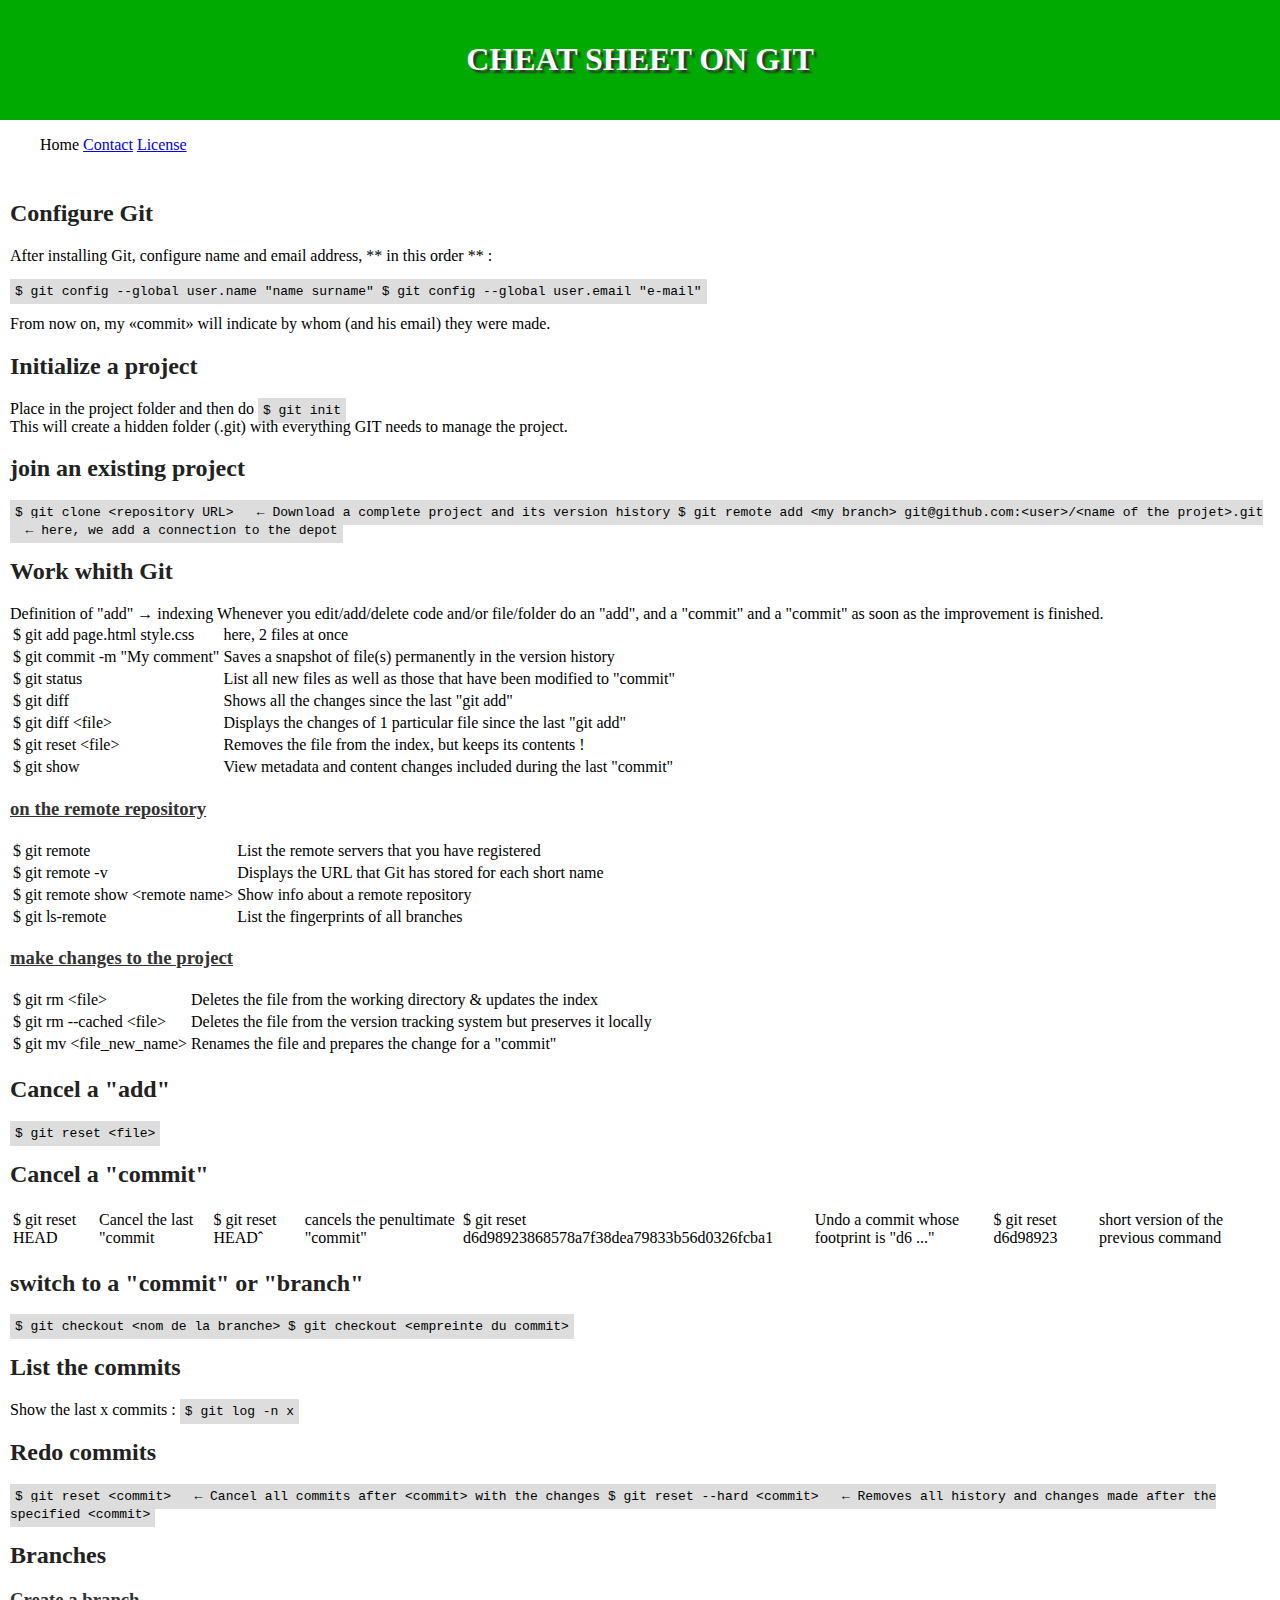
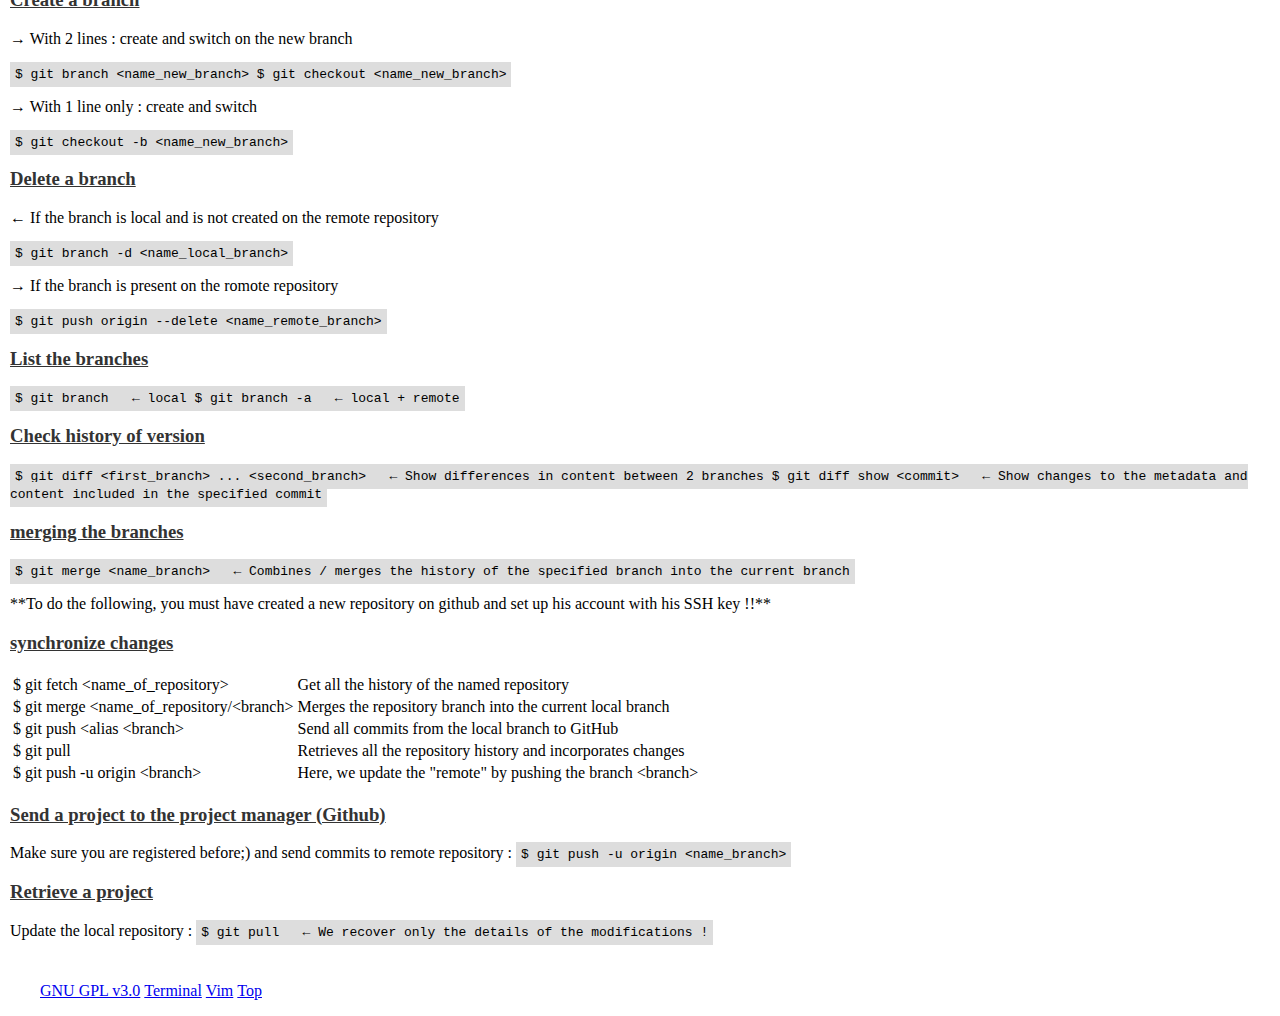
<file: index.html>
<!DOCTYPE html>
<html lang="en">
<head>
	<meta charset="UTF-8">
	<link rel="icon" type="image/png" href="./img/git_icon.png" />	
	<title>GIT : CHEAT SHEET</title>
	<link rel="stylesheet" type="text/css" href="./css/style.css">
</head>
<body id="top">
	<header>
		<h1>CHEAT SHEET ON GIT</h1>	
	</header>
	<!-- MENU OF NAVIGATE ++++++++++++++++++++++++++++++++++++++++++ -->
	<nav>
		<ul>
			<li>Home</li>
			<li><a href="./contact.html" title="Send a message">Contact</a></li>
			<li><a href="./license.html" title="See">License</a></li>
		</ul>
	</nav>
	<!-- MAIN CONTENT ++++++++++++++++++++++++++++++++++++++++++++++ -->
		<section>
			
			<h2>Configure Git</h2>
			<p>After installing Git, configure name and email address, ** in this order ** :</p>
			<code>
			$ git config --global user.name "name surname"
			$ git config --global user.email "e-mail"
			</code>
			<p>From now on, my &laquo;commit&raquo; will indicate by whom (and his email) they were made.</p>

			<h2>Initialize a project</h2>
			<p>Place in the project folder and then do <code>$ git init</code><br />
			This will create a hidden folder (.git) with everything GIT needs to manage the project.</p>
			<h2>join an existing project</h2>
			<code>
			$ git clone &lt;repository URL&gt; &nbsp;&nbsp;&larr; Download a complete project and its version history 
			$ git remote add &lt;my branch&gt; git@github.com:&lt;user&gt;/&lt;name of the projet&gt;.git &nbsp;&nbsp;&larr; here, we add a connection to the depot
			</code>

			<h2>Work whith Git</h2>
			Definition of "add" &rarr; indexing 
			Whenever you edit/add/delete code and/or file/folder do an "add",  and a "commit" and a "commit" as soon as the improvement is finished.
			<table>
				<tr>
					<td>$ git add page.html style.css</td><td>here, 2 files at once</td>
				</tr>
				<tr>
					<td>$ git commit -m "My comment"</td><td>Saves a snapshot of file(s) permanently in the version history</td> 
				</tr>
				<tr>
					<td>$ git status</td><td>List all new files as well as those that have been modified to "commit"</td> 
				</tr>
				<tr>
					<td>$ git diff</td><td>Shows all the changes since the last "git add"</td>
				</tr>
				<tr>
					<td>$ git diff &lt;file&gt;</td><td>Displays the changes of 1 particular file since the last "git add" </td>
				</tr>
				<tr>
					<td>$ git reset &lt;file&gt;</td><td>Removes the file from the index, but keeps its contents !</td>
				</tr>
				<tr>
					<td>$ git show</td><td>View metadata and content changes included during the last "commit"</td>
				</tr>
			</table>
			
			<h3>on the remote repository</h3>
			<table>
				<tr>
					<td>$ git remote</td><td>List the remote servers that you have registered</td>
				</tr>
				<tr>
					<td>$ git remote -v</td><td>Displays the URL that Git has stored for each short name</td>
				</tr>
				<tr>
					<td>$ git remote show &lt;remote name&gt;</td><td>Show info about a remote repository</td>
				</tr>
				<tr>
					<td>$ git ls-remote</td><td>List the fingerprints of all branches</td>
				</tr>
			</table>

			<h3>make changes to the project</h3>
			<table>
				<tr>
					<td>$ git rm &lt;file&gt;</td><td>Deletes the file from the working directory &amp; updates the index</td>
				</tr>
				<tr>
					<td>$ git rm --cached &lt;file&gt;</td><td>Deletes the file from the version tracking system but preserves it locally</td>
				</tr>
				<tr>
					<td>$ git mv <file> &lt;file_new_name&gt;</td><td>Renames the file and prepares the change for a "commit"</td>
				</tr>
			</table>

			<h2>Cancel a "add"</h2>
			<code>
			$ git reset &lt;file&gt;
			</code>

			<h2>Cancel a "commit"</h2>
			<table>
				<tr>
					<td>$ git reset HEAD</td><td>Cancel the last "commit</td>
					<td>$ git reset HEAD&circ;</td><td>cancels the penultimate "commit"</td>
					<td>$ git reset d6d98923868578a7f38dea79833b56d0326fcba1</td><td>Undo a commit whose footprint is "d6 ..."</td>
					<td>$ git reset d6d98923</td><td>short version of the previous command</td>
				</tr>
			</table>
			
			<h2>switch to a "commit" or "branch"</h2>
			<code>
			$ git checkout &lt;nom de la branche&gt;
			$ git checkout &lt;empreinte du commit&gt;
			</code>

			<h2>List the commits</h2>
			<p>Show the last x commits : <code>$ git log -n x</code></p> 

			<h2>Redo commits</h2>
			<code>
			$ git reset &lt;commit&gt;	&nbsp;&nbsp;&larr; Cancel all commits after &lt;commit&gt; with the changes
			$ git reset --hard &lt;commit&gt; &nbsp;&nbsp;&larr; Removes all history and changes made after the specified &lt;commit&gt;
			</code>

			<h2>Branches</h2>
			
			<h3>Create a branch</h3>
			<p>&rarr; With 2 lines : create and switch on the new branch</p>
			<code>
			$ git branch &lt;name_new_branch&gt;
			$ git checkout &lt;name_new_branch&gt;
			</code>
			
			<p>&rarr; With 1 line only : create and switch</p>
			<code>
			$ git checkout -b &lt;name_new_branch&gt;
			</code>

			<h3>Delete a branch</h3>
			<p>&larr; If the branch is local and is not created on the remote repository</p>
			<code>
			$ git branch -d &lt;name_local_branch&gt;
			</code>
			
			<p>&rarr; If the branch is present on the romote repository</p>
			<code>
			$ git push origin --delete &lt;name_remote_branch&gt;
			</code>

			<h3>List the branches</h3>
			<code>
			$ git branch &nbsp;&nbsp;&larr; local
			$ git branch -a &nbsp;&nbsp;&larr; local + remote
			</code>

			<h3>Check history of version</h3>
			<code>	
			$ git diff &lt;first_branch&gt; ... &lt;second_branch&gt; &nbsp;&nbsp;&larr; Show differences in content between 2 branches
			$ git diff show &lt;commit&gt; &nbsp;&nbsp;&larr; Show changes to the metadata and content included in the specified commit
			</code>

			<h3>merging the branches</h3>
			<code>
			$ git merge &lt;name_branch&gt; &nbsp;&nbsp;&larr; Combines / merges the history of the specified branch into the current branch
			</code>

			<p>**To do the following, you must have created a new repository on github and set up his account with his SSH key !!**</p>

			<h3>synchronize changes</h3>
			<table>
				<tr>
					<td>$ git fetch &lt;name_of_repository&gt;</td><td>Get all the history of the named repository</td>
				</tr>
				<tr>
					<td>$ git merge &lt;name_of_repository/&lt;branch&gt;</td><td>Merges the repository branch into the current local branch</td>
				</tr>
				<tr>
					<td>$ git push &lt;alias &lt;branch&gt;</td><td>Send all commits from the local branch to GitHub</td>
				</tr>
				<tr>
					<td>$ git pull</td><td>Retrieves all the repository history and incorporates changes</td>
				</tr>
				<tr>
					<td>$ git push -u origin &lt;branch&gt;</td><td>Here, we update the "remote" by pushing the branch &lt;branch&gt;</td>
				</tr>
			</table>

			<h3>Send a project to the project manager (Github)</h3>
			<p>Make sure you are registered before;) and send commits to remote repository : <code>$ git push -u origin &lt;name_branch&gt;</code></p>
			
			<h3>Retrieve a project</h3>
			<p>Update the local repository : <code>$ git pull &nbsp;&nbsp;&larr; We recover only the details of the modifications !</code></p>
		</section>
	<!-- FOOTER ++++++++++++++++++++++++++++++++++++++++++++++++++++ -->
	<footer>
		<ul>
			<li><a href="./license.html" title="See">GNU GPL v3.0</a></li>
			<li><a href="https://daviwys.github.io/cheat-sheet-terminal/" title="See cheat sheet on Terminal">Terminal</a></li>
			<li><a href="https://daviwys.github.io/cheat-sheet-vim/" title="See cheat sheet on Vim">Vim</a></li>
			<li><a href="#top" title="Return to the top">Top</a></li>
		</ul>
	</footer>
</body>
</html>
</file>
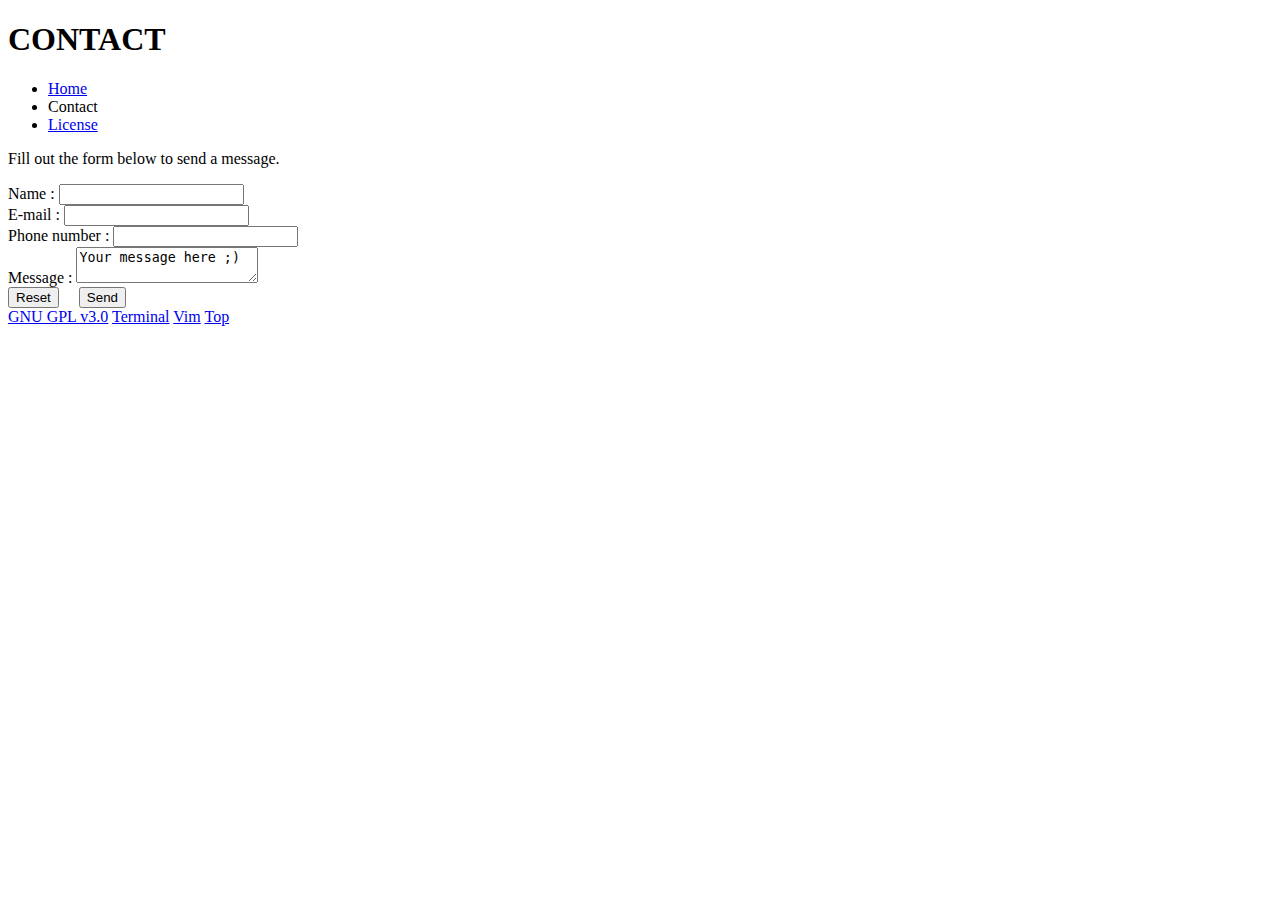
<file: contact.html>
<!DOCTYPE html>
<html lang="en">
<head>
	<meta charset="UTF-8">
	<link rel="icon" type="image/png" href="./img/git_icon.png" />
	<title>Contact</title>
</head>
<body id="top">
	<header>
		<h1>CONTACT</h1>	
	</header>
	<!-- MENU OF NAVIGATE ++++++++++++++++++++++++++++++++++++++++++ -->
	<nav>
		<ul>
			<li><a href="./index.html" title="Back to home">Home</a></li>
			<li>Contact</li>
			<li><a href="./license.html" title="See">License</a></li>
		</ul>
	</nav>
	<!-- MAIN CONTENT ++++++++++++++++++++++++++++++++++++++++++++++ -->
		<section>
		
			<p>Fill out the form below to send a message.</>
			<form method="post" action="#">
				<div>
					<label for="name">Name : </label>
					<input type="text" name="name" id="name">
				</div>
				<div>
					<label for="email">E-mail : </label>
					<input type="email" name="email" id="email">
				</div>
				<div>
					<label for="phone">Phone number : </label>
					<input type="tel" name="phone" id="phone">
				</div>
				<div>
					<label for="">Message : </label>
					<textarea name="message" id="message">Your message here ;)</textarea>
				</div>
				<div>
					<input type="reset" value="Reset"> &nbsp; &nbsp; <input type="submit" value="Send">
				</div>
			</form>
			
		</section>
	<!-- FOOTER ++++++++++++++++++++++++++++++++++++++++++++++++++++ -->
	<footer>
		<a href="./license.html" title="See">GNU GPL v3.0</a>
		<a href="https://daviwys.github.io/cheat-sheet-terminal/" title="See cheat sheet on Terminal">Terminal</a>
		<a href="https://daviwys.github.io/cheat-sheet-vim/" title="See cheat sheet on Vim">Vim</a>
		<a href="#top" title="Return to the top">Top</a>
	</footer>
</body>
</html>
</file>
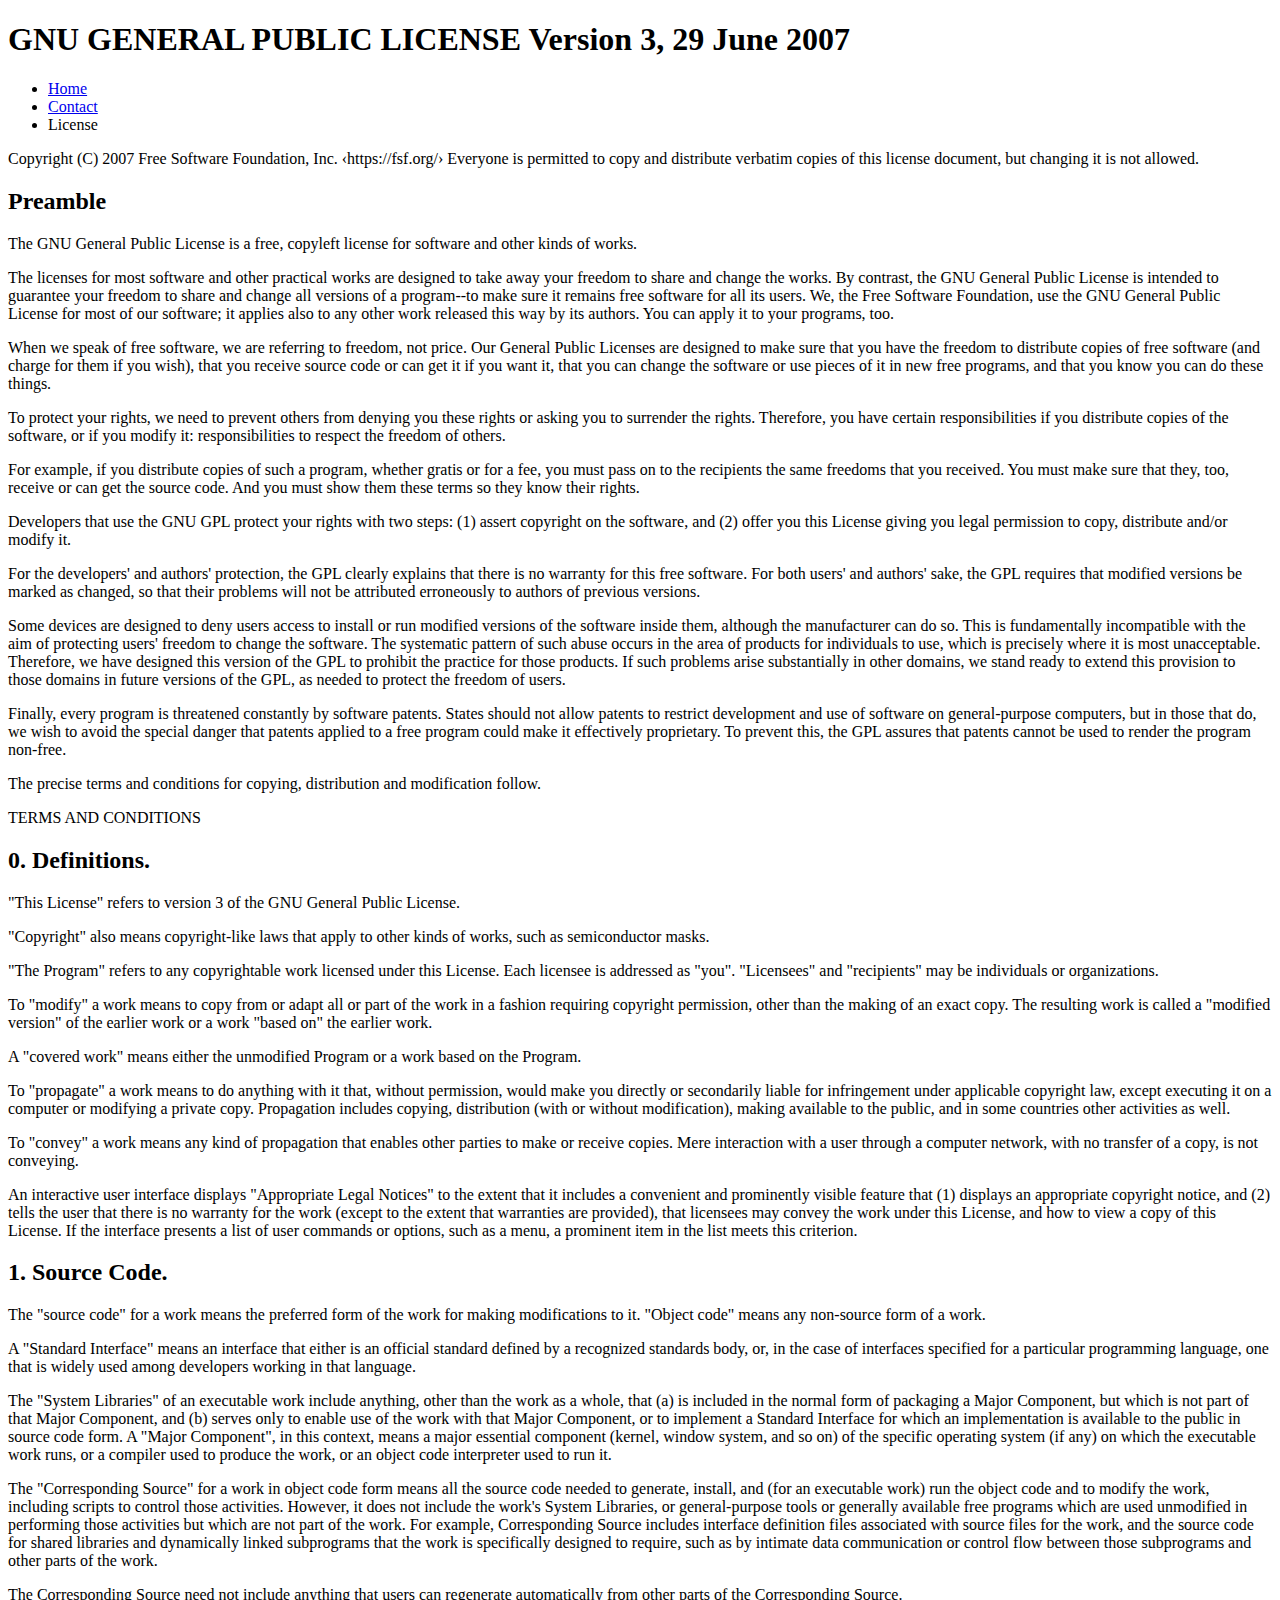
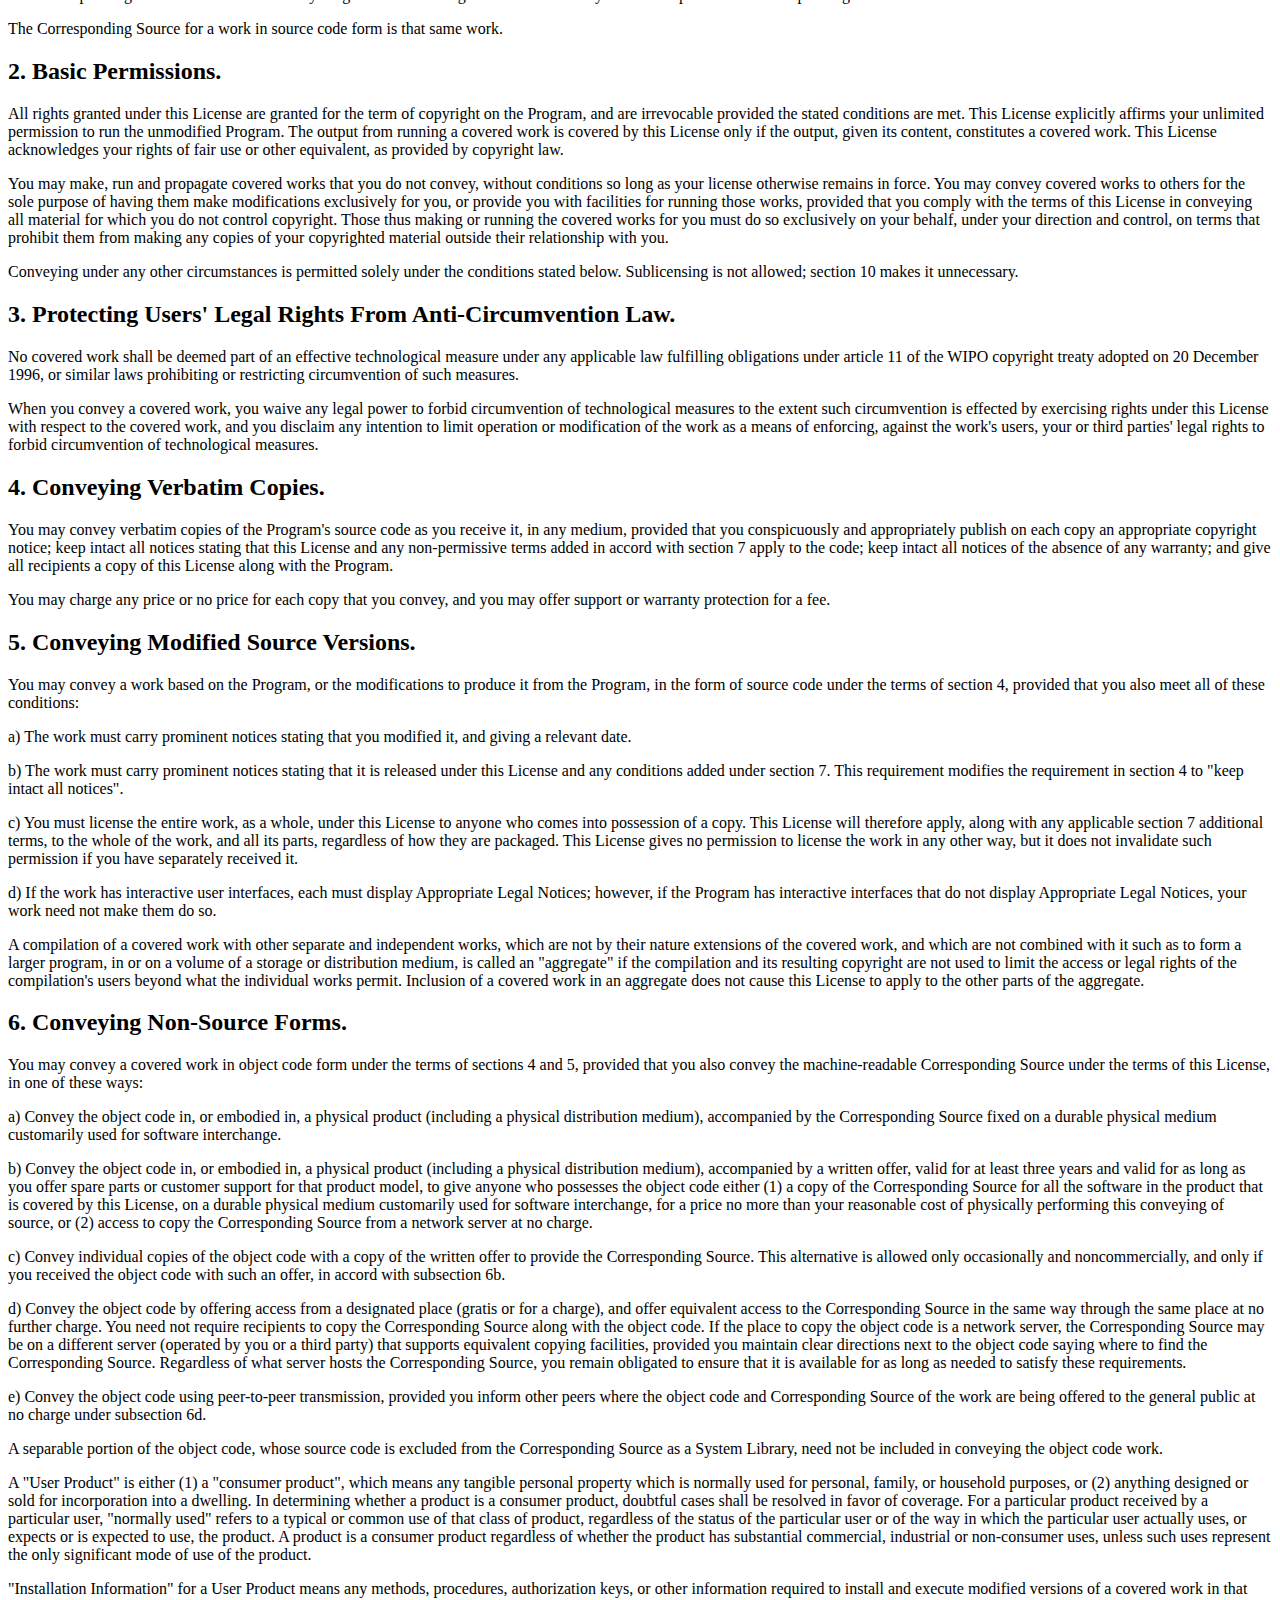
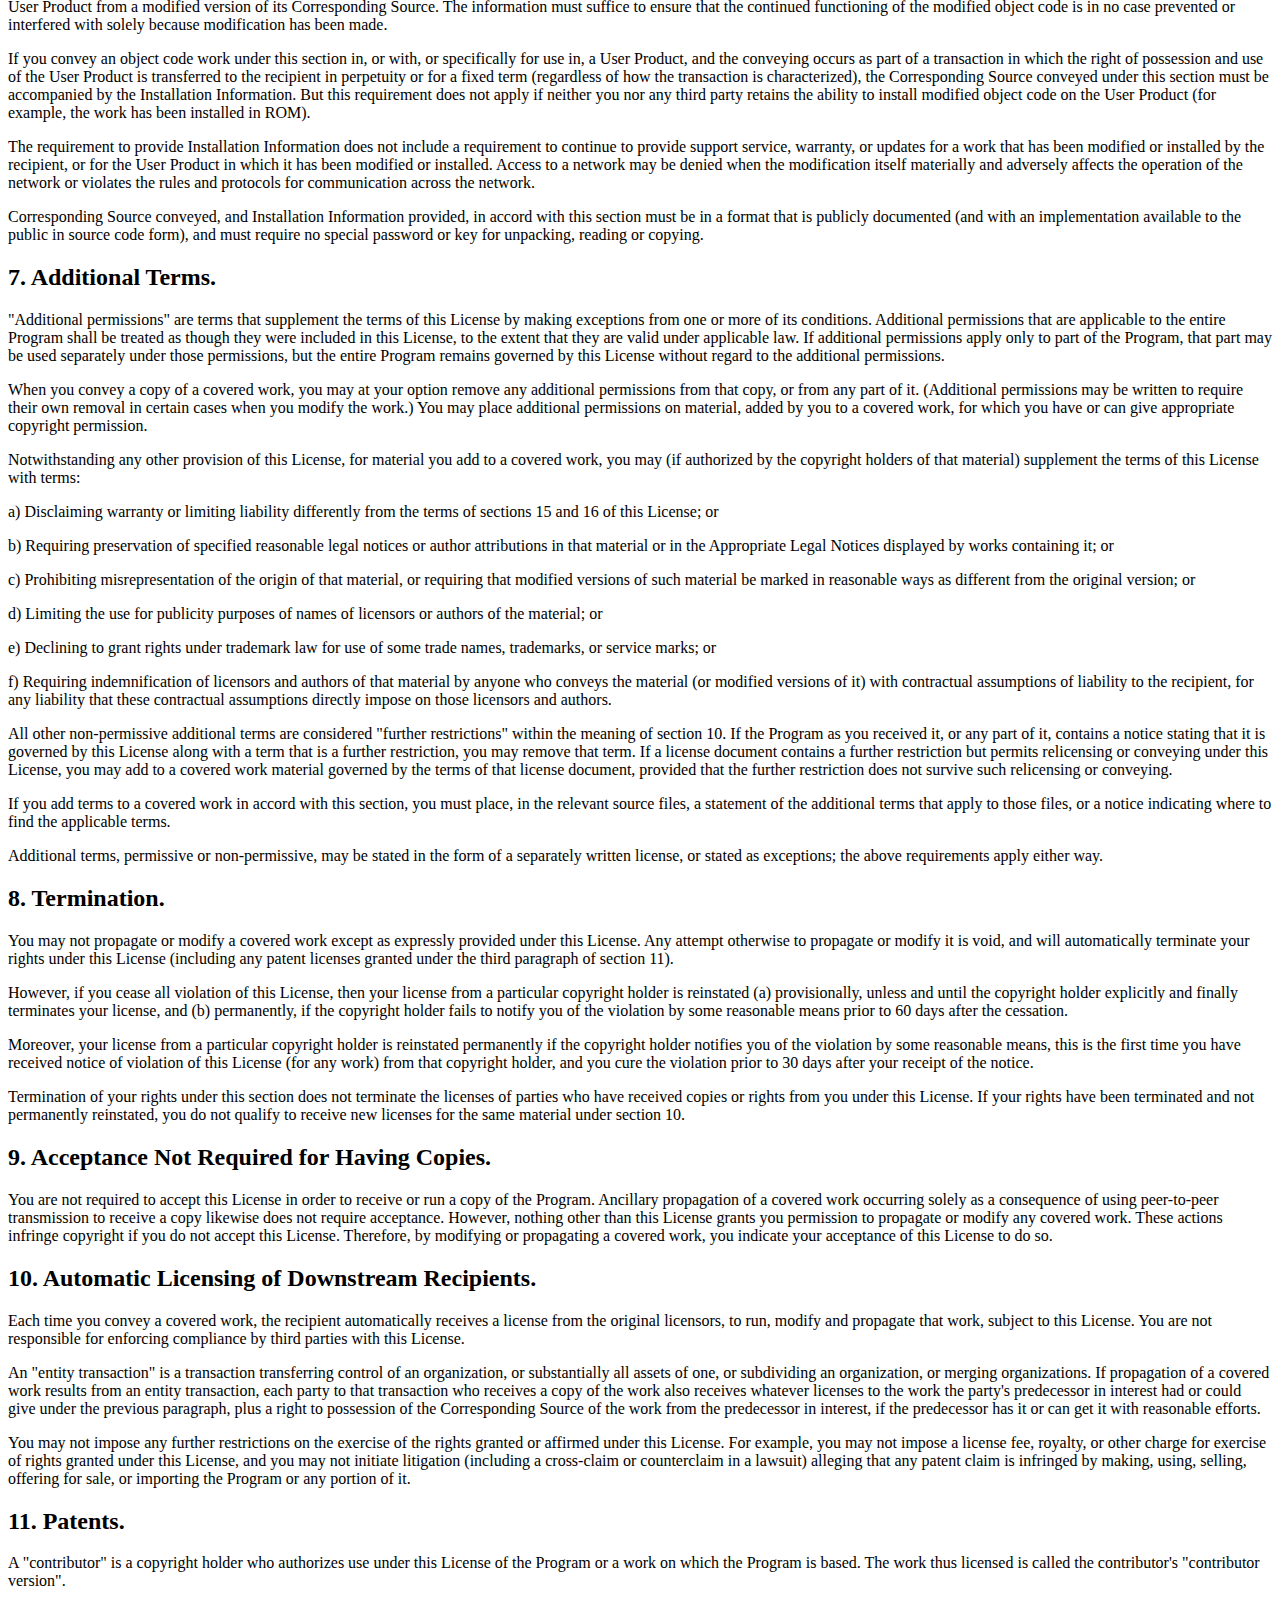
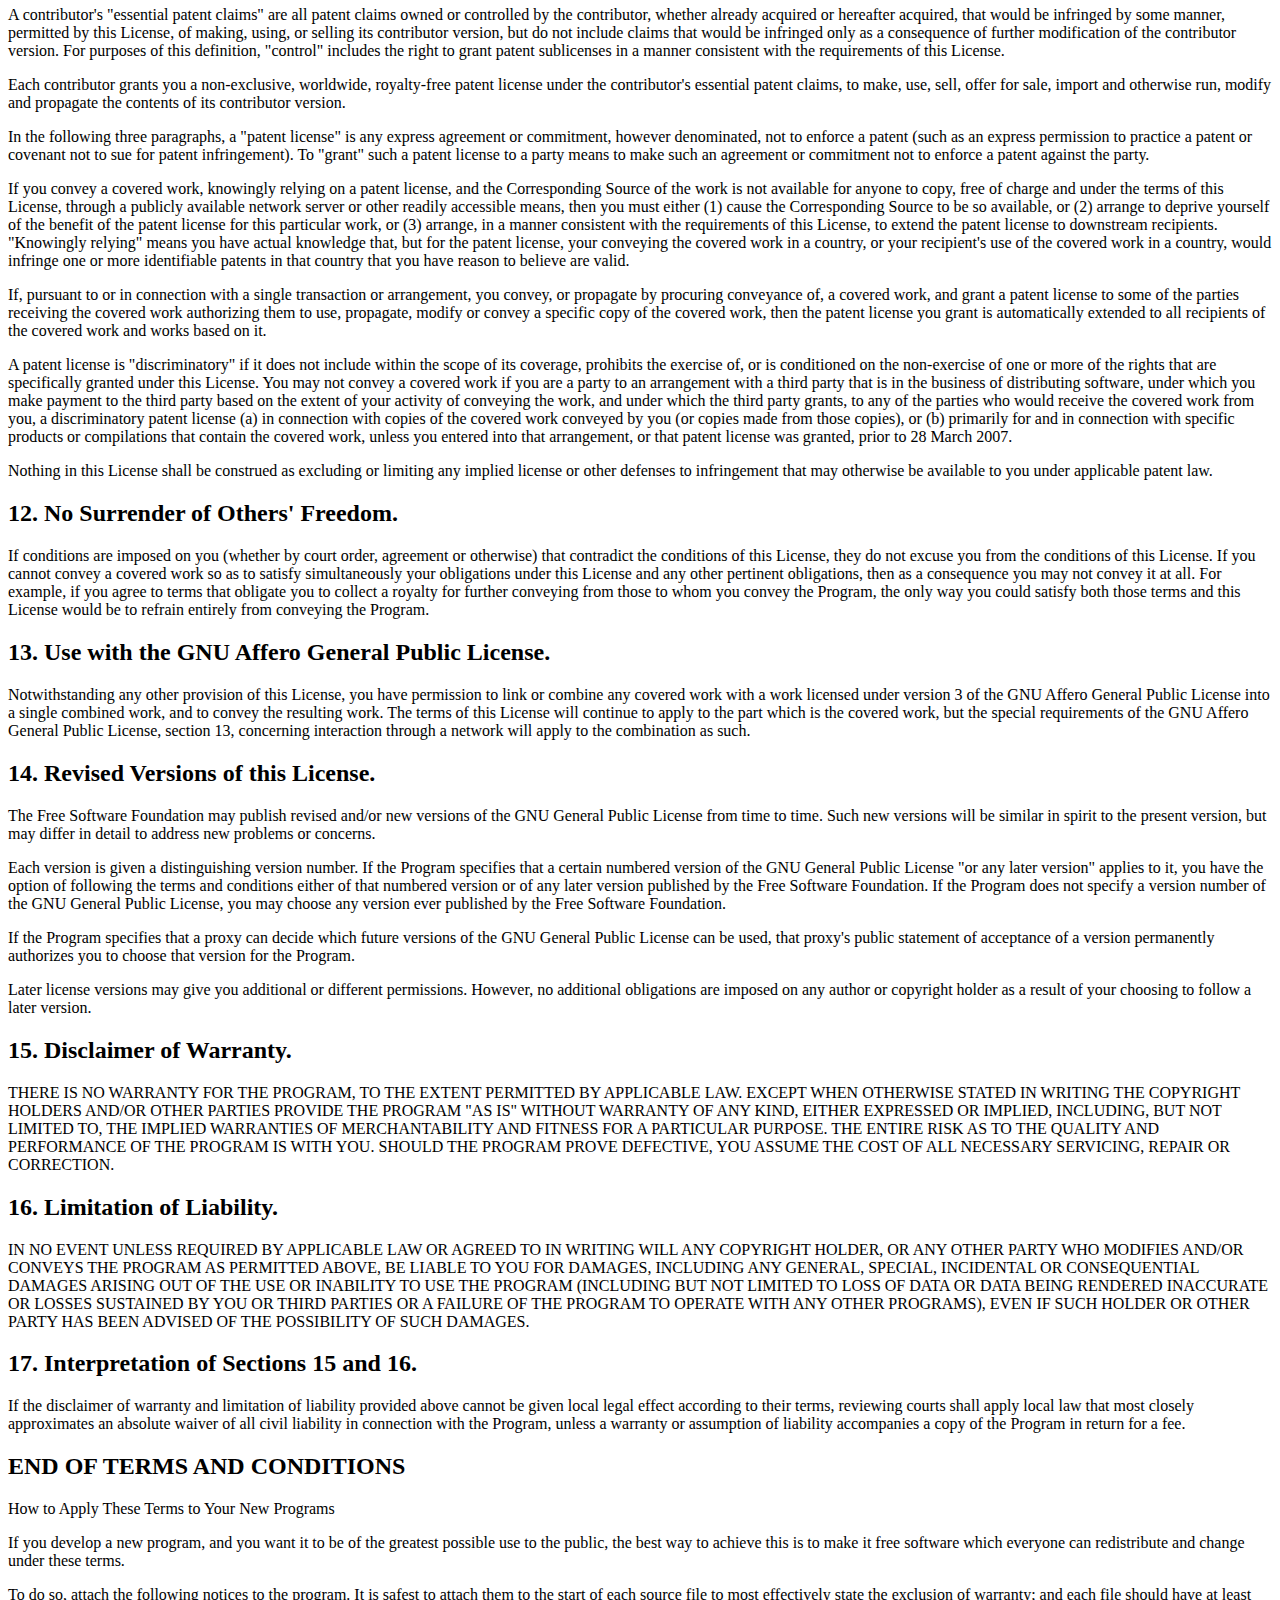
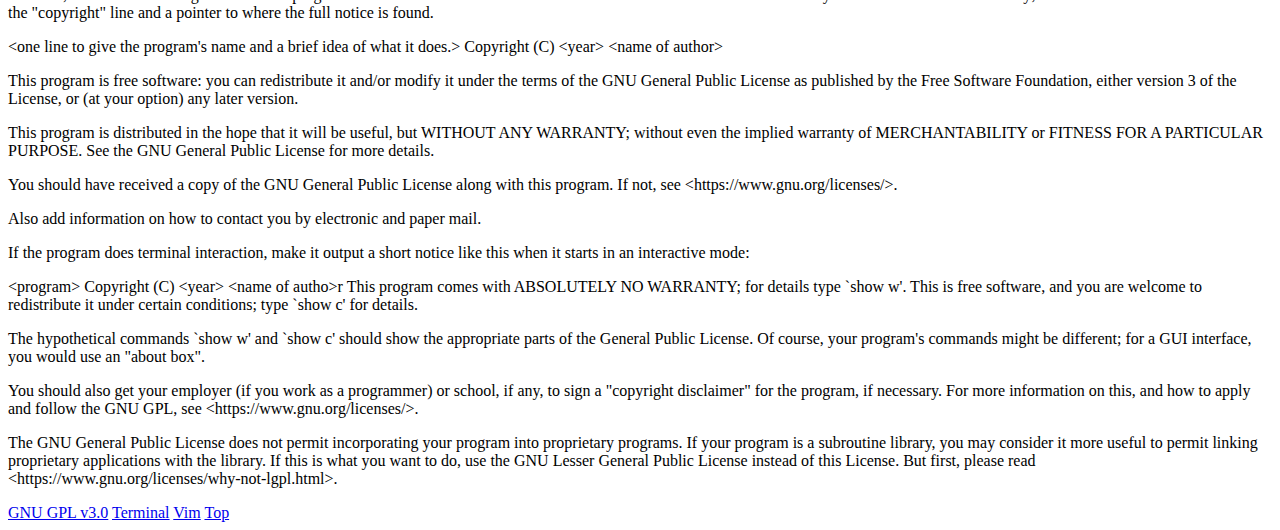
<file: license.html>
<!DOCTYPE html>
<html lang="en">
<head>
	<meta charset="UTF-8">
	<link rel="icon" type="image/png" href="./img/git_icon.png" />
	<title>License</title>
</head>
<body id="top">
	<header>
		<h1>GNU GENERAL PUBLIC LICENSE Version 3, 29 June 2007 </h1>
	</header>
	<!-- MENU OF NAVIGATE ++++++++++++++++++++++++++++++++++++++++++ -->
	<nav>
		<ul>
			<li><a href="./index.html" title="Back to home">Home</a></li>
			<li><a href="./contact.html" title="Send a message">Contact</a></li>
			<li>License</li>
		</ul>
	</nav>
	<!-- MAIN CONTENT ++++++++++++++++++++++++++++++++++++++++++++++ -->
		<section>
			<p>
			Copyright (C) 2007 Free Software Foundation, Inc. &lsaquo;https://fsf.org/&rsaquo;
			Everyone is permitted to copy and distribute verbatim copies
			of this license document, but changing it is not allowed.
			</p>

			<h2>Preamble</h2>

			<p>
			The GNU General Public License is a free, copyleft license for
			software and other kinds of works.
			</p>

			<p>
			The licenses for most software and other practical works are designed
			to take away your freedom to share and change the works.  By contrast,
			the GNU General Public License is intended to guarantee your freedom to
			share and change all versions of a program--to make sure it remains free
			software for all its users.  We, the Free Software Foundation, use the
			GNU General Public License for most of our software; it applies also to
			any other work released this way by its authors.  You can apply it to
			your programs, too.
			</p>

			<p>
			When we speak of free software, we are referring to freedom, not
			price.  Our General Public Licenses are designed to make sure that you
			have the freedom to distribute copies of free software (and charge for
			them if you wish), that you receive source code or can get it if you
			want it, that you can change the software or use pieces of it in new
			free programs, and that you know you can do these things.
			</p>

			<p>
			To protect your rights, we need to prevent others from denying you
			these rights or asking you to surrender the rights.  Therefore, you have
			certain responsibilities if you distribute copies of the software, or if
			you modify it: responsibilities to respect the freedom of others.
			</p>

			<p>
			For example, if you distribute copies of such a program, whether
			gratis or for a fee, you must pass on to the recipients the same
			freedoms that you received.  You must make sure that they, too, receive
			or can get the source code.  And you must show them these terms so they
			know their rights.
			</p>

			<p>
			Developers that use the GNU GPL protect your rights with two steps:
			(1) assert copyright on the software, and (2) offer you this License
			giving you legal permission to copy, distribute and/or modify it.
			</p>

			<p>
			For the developers' and authors' protection, the GPL clearly explains
			that there is no warranty for this free software.  For both users' and
			authors' sake, the GPL requires that modified versions be marked as
			changed, so that their problems will not be attributed erroneously to
			authors of previous versions.
			</p>

			<p>
			Some devices are designed to deny users access to install or run
			modified versions of the software inside them, although the manufacturer
			can do so.  This is fundamentally incompatible with the aim of
			protecting users' freedom to change the software.  The systematic
			pattern of such abuse occurs in the area of products for individuals to
			use, which is precisely where it is most unacceptable.  Therefore, we
			have designed this version of the GPL to prohibit the practice for those
			products.  If such problems arise substantially in other domains, we
			stand ready to extend this provision to those domains in future versions
			of the GPL, as needed to protect the freedom of users.
			</p>

			<p>
			Finally, every program is threatened constantly by software patents.
			States should not allow patents to restrict development and use of
			software on general-purpose computers, but in those that do, we wish to
			avoid the special danger that patents applied to a free program could
			make it effectively proprietary.  To prevent this, the GPL assures that
			patents cannot be used to render the program non-free.
			</p>

			<p>
			The precise terms and conditions for copying, distribution and
			modification follow.
			</p>

			<p>TERMS AND CONDITIONS</p>

			<h2>0. Definitions.</h2>

			<p>"This License" refers to version 3 of the GNU General Public License.</p>

			<p>"Copyright" also means copyright-like laws that apply to other kinds of
			works, such as semiconductor masks.</p>

			<p>
			"The Program" refers to any copyrightable work licensed under this
			License.  Each licensee is addressed as "you".  "Licensees" and
			"recipients" may be individuals or organizations.
			</p>

			<p>
			To "modify" a work means to copy from or adapt all or part of the work
			in a fashion requiring copyright permission, other than the making of an
			exact copy.  The resulting work is called a "modified version" of the
			earlier work or a work "based on" the earlier work.
			</p>

			<p>A "covered work" means either the unmodified Program or a work based
			on the Program.</p>

			<p>To "propagate" a work means to do anything with it that, without
			permission, would make you directly or secondarily liable for
			infringement under applicable copyright law, except executing it on a
			computer or modifying a private copy.  Propagation includes copying,
			distribution (with or without modification), making available to the
			public, and in some countries other activities as well.</p>

			<p>To "convey" a work means any kind of propagation that enables other
			parties to make or receive copies.  Mere interaction with a user through
			a computer network, with no transfer of a copy, is not conveying.</p>

			<p>An interactive user interface displays "Appropriate Legal Notices"
			to the extent that it includes a convenient and prominently visible
			feature that (1) displays an appropriate copyright notice, and (2)
			tells the user that there is no warranty for the work (except to the
			extent that warranties are provided), that licensees may convey the
			work under this License, and how to view a copy of this License.  If
			the interface presents a list of user commands or options, such as a
			menu, a prominent item in the list meets this criterion.</p>

			<h2>1. Source Code.</h2>

			<p>The "source code" for a work means the preferred form of the work
			for making modifications to it.  "Object code" means any non-source
			form of a work.</p>

			<p>
			A "Standard Interface" means an interface that either is an official
			standard defined by a recognized standards body, or, in the case of
			interfaces specified for a particular programming language, one that
			is widely used among developers working in that language.
			</p>

			<p>The "System Libraries" of an executable work include anything, other
			than the work as a whole, that (a) is included in the normal form of
			packaging a Major Component, but which is not part of that Major
			Component, and (b) serves only to enable use of the work with that
			Major Component, or to implement a Standard Interface for which an
			implementation is available to the public in source code form.  A
			"Major Component", in this context, means a major essential component
			(kernel, window system, and so on) of the specific operating system
			(if any) on which the executable work runs, or a compiler used to
			produce the work, or an object code interpreter used to run it.</p>

			<p>The "Corresponding Source" for a work in object code form means all
			the source code needed to generate, install, and (for an executable
			work) run the object code and to modify the work, including scripts to
			control those activities.  However, it does not include the work's
			System Libraries, or general-purpose tools or generally available free
			programs which are used unmodified in performing those activities but
			which are not part of the work.  For example, Corresponding Source
			includes interface definition files associated with source files for
			the work, and the source code for shared libraries and dynamically
			linked subprograms that the work is specifically designed to require,
			such as by intimate data communication or control flow between those
			subprograms and other parts of the work.</p>

			<p>
			The Corresponding Source need not include anything that users
			can regenerate automatically from other parts of the Corresponding
			Source.
			</p>

			<p>The Corresponding Source for a work in source code form is that
			same work.</p>

			<h2>2. Basic Permissions.</h2>

			<p>All rights granted under this License are granted for the term of
			copyright on the Program, and are irrevocable provided the stated
			conditions are met.  This License explicitly affirms your unlimited
			permission to run the unmodified Program.  The output from running a
			covered work is covered by this License only if the output, given its
			content, constitutes a covered work.  This License acknowledges your
			rights of fair use or other equivalent, as provided by copyright law.</p>

			<p>You may make, run and propagate covered works that you do not
			convey, without conditions so long as your license otherwise remains
			in force.  You may convey covered works to others for the sole purpose
			of having them make modifications exclusively for you, or provide you
			with facilities for running those works, provided that you comply with
			the terms of this License in conveying all material for which you do
			not control copyright.  Those thus making or running the covered works
			for you must do so exclusively on your behalf, under your direction
			and control, on terms that prohibit them from making any copies of
			your copyrighted material outside their relationship with you.</p>

			<p>Conveying under any other circumstances is permitted solely under
			the conditions stated below.  Sublicensing is not allowed; section 10
			makes it unnecessary.</p>

			<h2>3. Protecting Users' Legal Rights From Anti-Circumvention Law.</h2>

			<p>No covered work shall be deemed part of an effective technological
			measure under any applicable law fulfilling obligations under article
			11 of the WIPO copyright treaty adopted on 20 December 1996, or
			similar laws prohibiting or restricting circumvention of such
			measures.</p>

			<p>When you convey a covered work, you waive any legal power to forbid
			circumvention of technological measures to the extent such circumvention
			is effected by exercising rights under this License with respect to
			the covered work, and you disclaim any intention to limit operation or
			modification of the work as a means of enforcing, against the work's
			users, your or third parties' legal rights to forbid circumvention of
			technological measures.</p>

			<h2>4. Conveying Verbatim Copies.</h2>

			<p>You may convey verbatim copies of the Program's source code as you
			receive it, in any medium, provided that you conspicuously and
			appropriately publish on each copy an appropriate copyright notice;
			keep intact all notices stating that this License and any
			non-permissive terms added in accord with section 7 apply to the code;
			keep intact all notices of the absence of any warranty; and give all
			recipients a copy of this License along with the Program.</p>

			<p>You may charge any price or no price for each copy that you convey,
			and you may offer support or warranty protection for a fee.</p>

			<h2>5. Conveying Modified Source Versions.</h2>

			<p>You may convey a work based on the Program, or the modifications to
			produce it from the Program, in the form of source code under the
			terms of section 4, provided that you also meet all of these conditions:</p>

			<p>a) The work must carry prominent notices stating that you modified
			it, and giving a relevant date.</p>

			<p>b) The work must carry prominent notices stating that it is
			released under this License and any conditions added under section
			7.  This requirement modifies the requirement in section 4 to
			"keep intact all notices".</p>

			<p>c) You must license the entire work, as a whole, under this
			License to anyone who comes into possession of a copy.  This
			License will therefore apply, along with any applicable section 7
			additional terms, to the whole of the work, and all its parts,
			regardless of how they are packaged.  This License gives no
			permission to license the work in any other way, but it does not
			invalidate such permission if you have separately received it.</p>

			<p>d) If the work has interactive user interfaces, each must display
			Appropriate Legal Notices; however, if the Program has interactive
			interfaces that do not display Appropriate Legal Notices, your
			work need not make them do so.</p>

			<p>A compilation of a covered work with other separate and independent
			works, which are not by their nature extensions of the covered work,
			and which are not combined with it such as to form a larger program,
			in or on a volume of a storage or distribution medium, is called an
			"aggregate" if the compilation and its resulting copyright are not
			used to limit the access or legal rights of the compilation's users
			beyond what the individual works permit.  Inclusion of a covered work
			in an aggregate does not cause this License to apply to the other
			parts of the aggregate.</p>

			<h2>6. Conveying Non-Source Forms.</h2>

			<p>You may convey a covered work in object code form under the terms
			of sections 4 and 5, provided that you also convey the
			machine-readable Corresponding Source under the terms of this License,
			in one of these ways:</p>

			<p>a) Convey the object code in, or embodied in, a physical product
			(including a physical distribution medium), accompanied by the
			Corresponding Source fixed on a durable physical medium
			customarily used for software interchange.</p>

			<p>b) Convey the object code in, or embodied in, a physical product
			(including a physical distribution medium), accompanied by a
			written offer, valid for at least three years and valid for as
			long as you offer spare parts or customer support for that product
			model, to give anyone who possesses the object code either (1) a
			copy of the Corresponding Source for all the software in the
			product that is covered by this License, on a durable physical
			medium customarily used for software interchange, for a price no
			more than your reasonable cost of physically performing this
			conveying of source, or (2) access to copy the
			Corresponding Source from a network server at no charge.</p>

			<p>c) Convey individual copies of the object code with a copy of the
			written offer to provide the Corresponding Source.  This
			alternative is allowed only occasionally and noncommercially, and
			only if you received the object code with such an offer, in accord
			with subsection 6b.</p>

			<p>d) Convey the object code by offering access from a designated
			place (gratis or for a charge), and offer equivalent access to the
			Corresponding Source in the same way through the same place at no
			further charge.  You need not require recipients to copy the
			Corresponding Source along with the object code.  If the place to
			copy the object code is a network server, the Corresponding Source
			may be on a different server (operated by you or a third party)
			that supports equivalent copying facilities, provided you maintain
			clear directions next to the object code saying where to find the
			Corresponding Source.  Regardless of what server hosts the
			Corresponding Source, you remain obligated to ensure that it is
			available for as long as needed to satisfy these requirements.</p>

			<p>e) Convey the object code using peer-to-peer transmission, provided
			you inform other peers where the object code and Corresponding
			Source of the work are being offered to the general public at no
			charge under subsection 6d.</p>

			<p>A separable portion of the object code, whose source code is excluded
			from the Corresponding Source as a System Library, need not be
			included in conveying the object code work.</p>

			<p>A "User Product" is either (1) a "consumer product", which means any
			tangible personal property which is normally used for personal, family,
			or household purposes, or (2) anything designed or sold for incorporation
			into a dwelling.  In determining whether a product is a consumer product,
			doubtful cases shall be resolved in favor of coverage.  For a particular
			product received by a particular user, "normally used" refers to a
			typical or common use of that class of product, regardless of the status
			of the particular user or of the way in which the particular user
			actually uses, or expects or is expected to use, the product.  A product
			is a consumer product regardless of whether the product has substantial
			commercial, industrial or non-consumer uses, unless such uses represent
			the only significant mode of use of the product.</p>

			<p>"Installation Information" for a User Product means any methods,
			procedures, authorization keys, or other information required to install
			and execute modified versions of a covered work in that User Product from
			a modified version of its Corresponding Source.  The information must
			suffice to ensure that the continued functioning of the modified object
			code is in no case prevented or interfered with solely because
			modification has been made.</p>

			<p>If you convey an object code work under this section in, or with, or
			specifically for use in, a User Product, and the conveying occurs as
			part of a transaction in which the right of possession and use of the
			User Product is transferred to the recipient in perpetuity or for a
			fixed term (regardless of how the transaction is characterized), the
			Corresponding Source conveyed under this section must be accompanied
			by the Installation Information.  But this requirement does not apply
			if neither you nor any third party retains the ability to install
			modified object code on the User Product (for example, the work has
			been installed in ROM).</p>

			<p>The requirement to provide Installation Information does not include a
			requirement to continue to provide support service, warranty, or updates
			for a work that has been modified or installed by the recipient, or for
			the User Product in which it has been modified or installed.  Access to a
			network may be denied when the modification itself materially and
			adversely affects the operation of the network or violates the rules and
			protocols for communication across the network.</p>

			<p>Corresponding Source conveyed, and Installation Information provided,
			in accord with this section must be in a format that is publicly
			documented (and with an implementation available to the public in
			source code form), and must require no special password or key for
			unpacking, reading or copying.</p>

			<h2>7. Additional Terms.</h2>

			<p>"Additional permissions" are terms that supplement the terms of this
			License by making exceptions from one or more of its conditions.
			Additional permissions that are applicable to the entire Program shall
			be treated as though they were included in this License, to the extent
			that they are valid under applicable law.  If additional permissions
			apply only to part of the Program, that part may be used separately
			under those permissions, but the entire Program remains governed by
			this License without regard to the additional permissions.</p>

			<p>When you convey a copy of a covered work, you may at your option
			remove any additional permissions from that copy, or from any part of
			it.  (Additional permissions may be written to require their own
			removal in certain cases when you modify the work.)  You may place
			additional permissions on material, added by you to a covered work,
			for which you have or can give appropriate copyright permission.</p>

			<p>Notwithstanding any other provision of this License, for material you
			add to a covered work, you may (if authorized by the copyright holders of
			that material) supplement the terms of this License with terms:</p>

			<p>a) Disclaiming warranty or limiting liability differently from the
			terms of sections 15 and 16 of this License; or</p>

			<p>b) Requiring preservation of specified reasonable legal notices or
			author attributions in that material or in the Appropriate Legal
			Notices displayed by works containing it; or</p>

			<p>c) Prohibiting misrepresentation of the origin of that material, or
			requiring that modified versions of such material be marked in
			reasonable ways as different from the original version; or</p>

			<p>d) Limiting the use for publicity purposes of names of licensors or
			authors of the material; or</p>

			<p>e) Declining to grant rights under trademark law for use of some
			trade names, trademarks, or service marks; or</p>

			<p>f) Requiring indemnification of licensors and authors of that
			material by anyone who conveys the material (or modified versions of
			it) with contractual assumptions of liability to the recipient, for
			any liability that these contractual assumptions directly impose on
			those licensors and authors.</p>

			<p>All other non-permissive additional terms are considered "further
			restrictions" within the meaning of section 10.  If the Program as you
			received it, or any part of it, contains a notice stating that it is
			governed by this License along with a term that is a further
			restriction, you may remove that term.  If a license document contains
			a further restriction but permits relicensing or conveying under this
			License, you may add to a covered work material governed by the terms
			of that license document, provided that the further restriction does
			not survive such relicensing or conveying.</p>

			<p>If you add terms to a covered work in accord with this section, you
			must place, in the relevant source files, a statement of the
			additional terms that apply to those files, or a notice indicating
			where to find the applicable terms.</p>

			<p>Additional terms, permissive or non-permissive, may be stated in the
			form of a separately written license, or stated as exceptions;
			the above requirements apply either way.</p>

			<h2>8. Termination.</h2>

			<p>You may not propagate or modify a covered work except as expressly
			provided under this License.  Any attempt otherwise to propagate or
			modify it is void, and will automatically terminate your rights under
			this License (including any patent licenses granted under the third
			paragraph of section 11).</p>

			<p>However, if you cease all violation of this License, then your
			license from a particular copyright holder is reinstated (a)
			provisionally, unless and until the copyright holder explicitly and
			finally terminates your license, and (b) permanently, if the copyright
			holder fails to notify you of the violation by some reasonable means
			prior to 60 days after the cessation.</p>

			<p>Moreover, your license from a particular copyright holder is
			reinstated permanently if the copyright holder notifies you of the
			violation by some reasonable means, this is the first time you have
			received notice of violation of this License (for any work) from that
			copyright holder, and you cure the violation prior to 30 days after
			your receipt of the notice.</p>

			<p>Termination of your rights under this section does not terminate the
			licenses of parties who have received copies or rights from you under
			this License.  If your rights have been terminated and not permanently
			reinstated, you do not qualify to receive new licenses for the same
			material under section 10.</p>

			<h2>9. Acceptance Not Required for Having Copies.</h2>

			<p>You are not required to accept this License in order to receive or
			run a copy of the Program.  Ancillary propagation of a covered work
			occurring solely as a consequence of using peer-to-peer transmission
			to receive a copy likewise does not require acceptance.  However,
			nothing other than this License grants you permission to propagate or
			modify any covered work.  These actions infringe copyright if you do
			not accept this License.  Therefore, by modifying or propagating a
			covered work, you indicate your acceptance of this License to do so.</p>

			<h2>10. Automatic Licensing of Downstream Recipients.</h2>

			<p>Each time you convey a covered work, the recipient automatically
			receives a license from the original licensors, to run, modify and
			propagate that work, subject to this License.  You are not responsible
			for enforcing compliance by third parties with this License.</p>

			<p>An "entity transaction" is a transaction transferring control of an
			organization, or substantially all assets of one, or subdividing an
			organization, or merging organizations.  If propagation of a covered
			work results from an entity transaction, each party to that
			transaction who receives a copy of the work also receives whatever
			licenses to the work the party's predecessor in interest had or could
			give under the previous paragraph, plus a right to possession of the
			Corresponding Source of the work from the predecessor in interest, if
			the predecessor has it or can get it with reasonable efforts.</p>

			<p>You may not impose any further restrictions on the exercise of the
			rights granted or affirmed under this License.  For example, you may
			not impose a license fee, royalty, or other charge for exercise of
			rights granted under this License, and you may not initiate litigation
			(including a cross-claim or counterclaim in a lawsuit) alleging that
			any patent claim is infringed by making, using, selling, offering for
			sale, or importing the Program or any portion of it.</p>

			<h2>11. Patents.</h2>

			<p>A "contributor" is a copyright holder who authorizes use under this
			License of the Program or a work on which the Program is based.  The
			work thus licensed is called the contributor's "contributor version".</p>

			<p>A contributor's "essential patent claims" are all patent claims
			owned or controlled by the contributor, whether already acquired or
			hereafter acquired, that would be infringed by some manner, permitted
			by this License, of making, using, or selling its contributor version,
			but do not include claims that would be infringed only as a
			consequence of further modification of the contributor version.  For
			purposes of this definition, "control" includes the right to grant
			patent sublicenses in a manner consistent with the requirements of
			this License.</p>

			<p>Each contributor grants you a non-exclusive, worldwide, royalty-free
			patent license under the contributor's essential patent claims, to
			make, use, sell, offer for sale, import and otherwise run, modify and
			propagate the contents of its contributor version.</p>

			<p>In the following three paragraphs, a "patent license" is any express
			agreement or commitment, however denominated, not to enforce a patent
			(such as an express permission to practice a patent or covenant not to
			sue for patent infringement).  To "grant" such a patent license to a
			party means to make such an agreement or commitment not to enforce a
			patent against the party.</p>

			<p>If you convey a covered work, knowingly relying on a patent license,
			and the Corresponding Source of the work is not available for anyone
			to copy, free of charge and under the terms of this License, through a
			publicly available network server or other readily accessible means,
			then you must either (1) cause the Corresponding Source to be so
			available, or (2) arrange to deprive yourself of the benefit of the
			patent license for this particular work, or (3) arrange, in a manner
			consistent with the requirements of this License, to extend the patent
			license to downstream recipients.  "Knowingly relying" means you have
			actual knowledge that, but for the patent license, your conveying the
			covered work in a country, or your recipient's use of the covered work
			in a country, would infringe one or more identifiable patents in that
			country that you have reason to believe are valid.</p>

			<p>If, pursuant to or in connection with a single transaction or
			arrangement, you convey, or propagate by procuring conveyance of, a
			covered work, and grant a patent license to some of the parties
			receiving the covered work authorizing them to use, propagate, modify
			or convey a specific copy of the covered work, then the patent license
			you grant is automatically extended to all recipients of the covered
			work and works based on it.</p>

			<p>A patent license is "discriminatory" if it does not include within
			the scope of its coverage, prohibits the exercise of, or is
			conditioned on the non-exercise of one or more of the rights that are
			specifically granted under this License.  You may not convey a covered
			work if you are a party to an arrangement with a third party that is
			in the business of distributing software, under which you make payment
			to the third party based on the extent of your activity of conveying
			the work, and under which the third party grants, to any of the
			parties who would receive the covered work from you, a discriminatory
			patent license (a) in connection with copies of the covered work
			conveyed by you (or copies made from those copies), or (b) primarily
			for and in connection with specific products or compilations that
			contain the covered work, unless you entered into that arrangement,
			or that patent license was granted, prior to 28 March 2007.</p>

			<p>Nothing in this License shall be construed as excluding or limiting
			any implied license or other defenses to infringement that may
			otherwise be available to you under applicable patent law.</p>

			<h2>12. No Surrender of Others' Freedom.</h2>

			<p>If conditions are imposed on you (whether by court order, agreement or
			otherwise) that contradict the conditions of this License, they do not
			excuse you from the conditions of this License.  If you cannot convey a
			covered work so as to satisfy simultaneously your obligations under this
			License and any other pertinent obligations, then as a consequence you may
			not convey it at all.  For example, if you agree to terms that obligate you
			to collect a royalty for further conveying from those to whom you convey
			the Program, the only way you could satisfy both those terms and this
			License would be to refrain entirely from conveying the Program.</p>

			<h2>13. Use with the GNU Affero General Public License.</h2>

			<p>Notwithstanding any other provision of this License, you have
			permission to link or combine any covered work with a work licensed
			under version 3 of the GNU Affero General Public License into a single
			combined work, and to convey the resulting work.  The terms of this
			License will continue to apply to the part which is the covered work,
			but the special requirements of the GNU Affero General Public License,
			section 13, concerning interaction through a network will apply to the
			combination as such.</p>

			<h2>14. Revised Versions of this License.</h2>

			<p>The Free Software Foundation may publish revised and/or new versions of
			the GNU General Public License from time to time.  Such new versions will
			be similar in spirit to the present version, but may differ in detail to
			address new problems or concerns.</p>

			<p>Each version is given a distinguishing version number.  If the
			Program specifies that a certain numbered version of the GNU General
			Public License "or any later version" applies to it, you have the
			option of following the terms and conditions either of that numbered
			version or of any later version published by the Free Software
			Foundation.  If the Program does not specify a version number of the
			GNU General Public License, you may choose any version ever published
			by the Free Software Foundation.</p>

			<p>If the Program specifies that a proxy can decide which future
			versions of the GNU General Public License can be used, that proxy's
			public statement of acceptance of a version permanently authorizes you
			to choose that version for the Program.</p>

			<p>Later license versions may give you additional or different
			permissions.  However, no additional obligations are imposed on any
			author or copyright holder as a result of your choosing to follow a
			later version.</p>

			<h2>15. Disclaimer of Warranty.</h2>

			<p>THERE IS NO WARRANTY FOR THE PROGRAM, TO THE EXTENT PERMITTED BY
			APPLICABLE LAW.  EXCEPT WHEN OTHERWISE STATED IN WRITING THE COPYRIGHT
			HOLDERS AND/OR OTHER PARTIES PROVIDE THE PROGRAM "AS IS" WITHOUT WARRANTY
			OF ANY KIND, EITHER EXPRESSED OR IMPLIED, INCLUDING, BUT NOT LIMITED TO,
			THE IMPLIED WARRANTIES OF MERCHANTABILITY AND FITNESS FOR A PARTICULAR
			PURPOSE.  THE ENTIRE RISK AS TO THE QUALITY AND PERFORMANCE OF THE PROGRAM
			IS WITH YOU.  SHOULD THE PROGRAM PROVE DEFECTIVE, YOU ASSUME THE COST OF
			ALL NECESSARY SERVICING, REPAIR OR CORRECTION.</p>

			<h2>16. Limitation of Liability.</h2>

			<p>IN NO EVENT UNLESS REQUIRED BY APPLICABLE LAW OR AGREED TO IN WRITING
			WILL ANY COPYRIGHT HOLDER, OR ANY OTHER PARTY WHO MODIFIES AND/OR CONVEYS
			THE PROGRAM AS PERMITTED ABOVE, BE LIABLE TO YOU FOR DAMAGES, INCLUDING ANY
			GENERAL, SPECIAL, INCIDENTAL OR CONSEQUENTIAL DAMAGES ARISING OUT OF THE
			USE OR INABILITY TO USE THE PROGRAM (INCLUDING BUT NOT LIMITED TO LOSS OF
			DATA OR DATA BEING RENDERED INACCURATE OR LOSSES SUSTAINED BY YOU OR THIRD
			PARTIES OR A FAILURE OF THE PROGRAM TO OPERATE WITH ANY OTHER PROGRAMS),
			EVEN IF SUCH HOLDER OR OTHER PARTY HAS BEEN ADVISED OF THE POSSIBILITY OF
			SUCH DAMAGES.</p>

			<h2>17. Interpretation of Sections 15 and 16.</h2>

			<p>If the disclaimer of warranty and limitation of liability provided
			above cannot be given local legal effect according to their terms,
			reviewing courts shall apply local law that most closely approximates
			an absolute waiver of all civil liability in connection with the
			Program, unless a warranty or assumption of liability accompanies a
			copy of the Program in return for a fee.</p>

			<h2>END OF TERMS AND CONDITIONS</h2>

			<p>How to Apply These Terms to Your New Programs</p>

			<p>If you develop a new program, and you want it to be of the greatest
			possible use to the public, the best way to achieve this is to make it
			free software which everyone can redistribute and change under these terms.</p>

			<p>To do so, attach the following notices to the program.  It is safest
			to attach them to the start of each source file to most effectively
			state the exclusion of warranty; and each file should have at least
			the "copyright" line and a pointer to where the full notice is found.</p>

			<p>&lt;one line to give the program's name and a brief idea of what it does.&gt;
			Copyright (C) &lt;year&gt;  &lt;name of author&gt;</p>

			<p>This program is free software: you can redistribute it and/or modify
			it under the terms of the GNU General Public License as published by
			the Free Software Foundation, either version 3 of the License, or
			(at your option) any later version.</p>

			<p>This program is distributed in the hope that it will be useful,
			but WITHOUT ANY WARRANTY; without even the implied warranty of
			MERCHANTABILITY or FITNESS FOR A PARTICULAR PURPOSE.  See the
			GNU General Public License for more details.</p>

			<p>You should have received a copy of the GNU General Public License
			along with this program.  If not, see &lt;https://www.gnu.org/licenses/&gt;.</p>

			<p>Also add information on how to contact you by electronic and paper mail.</p>

			<p>If the program does terminal interaction, make it output a short
			notice like this when it starts in an interactive mode:</p>

			<p>&lt;program&gt; Copyright (C) &lt;year&gt;  &lt;name of autho&gt;r
			This program comes with ABSOLUTELY NO WARRANTY; for details type `show w'.
			This is free software, and you are welcome to redistribute it
			under certain conditions; type `show c' for details.</p>

			<p>The hypothetical commands `show w' and `show c' should show the appropriate
			parts of the General Public License.  Of course, your program's commands
			might be different; for a GUI interface, you would use an "about box".</p>

			<p>You should also get your employer (if you work as a programmer) or school,
			if any, to sign a "copyright disclaimer" for the program, if necessary.
			For more information on this, and how to apply and follow the GNU GPL, see
			&lt;https://www.gnu.org/licenses/&gt;.</p>

			<p>The GNU General Public License does not permit incorporating your program
			into proprietary programs.  If your program is a subroutine library, you
			may consider it more useful to permit linking proprietary applications with
			the library.  If this is what you want to do, use the GNU Lesser General
			Public License instead of this License.  But first, please read
			&lt;https://www.gnu.org/licenses/why-not-lgpl.html&gt;.</p>
		</section>
	<!-- FOOTER ++++++++++++++++++++++++++++++++++++++++++++++++++++ -->
	<footer>
		<a href="./license.html" title="See">GNU GPL v3.0</a>
		<a href="https://daviwys.github.io/cheat-sheet-terminal/" title="See cheat sheet on Terminal">Terminal</a>
		<a href="https://daviwys.github.io/cheat-sheet-vim/" title="See cheat sheet on Vim">Vim</a>
		<a href="#top" title="Return to the top">Top</a>
	</footer>
</body>
</html>
</file>
<file: css/style.css>
html, body {
	font-family: verdana, serif;
	color: #000000;
	background-color: #FFFFFF;
	padding: 0;
	margin: 0;
}
h1 {
	color: #FFFFFF;
	text-shadow: rgb(50, 50, 50) 3px 3px 2px;
}
header {
	background-color: #00AA00;
	margin: 0;
	padding: 20px;
	text-align: center;
	border: 0;
}
section {
	padding: 10px;
}
ul li {
	display: inline;
}
h2 {
	color: #222222;
}
h3 {
	color: #333333;
	text-decoration: underline;
}
code {
	background-color: #DDDDDD;
	padding: 5px;
}
.comment {
color: #666666;
}
</file>
